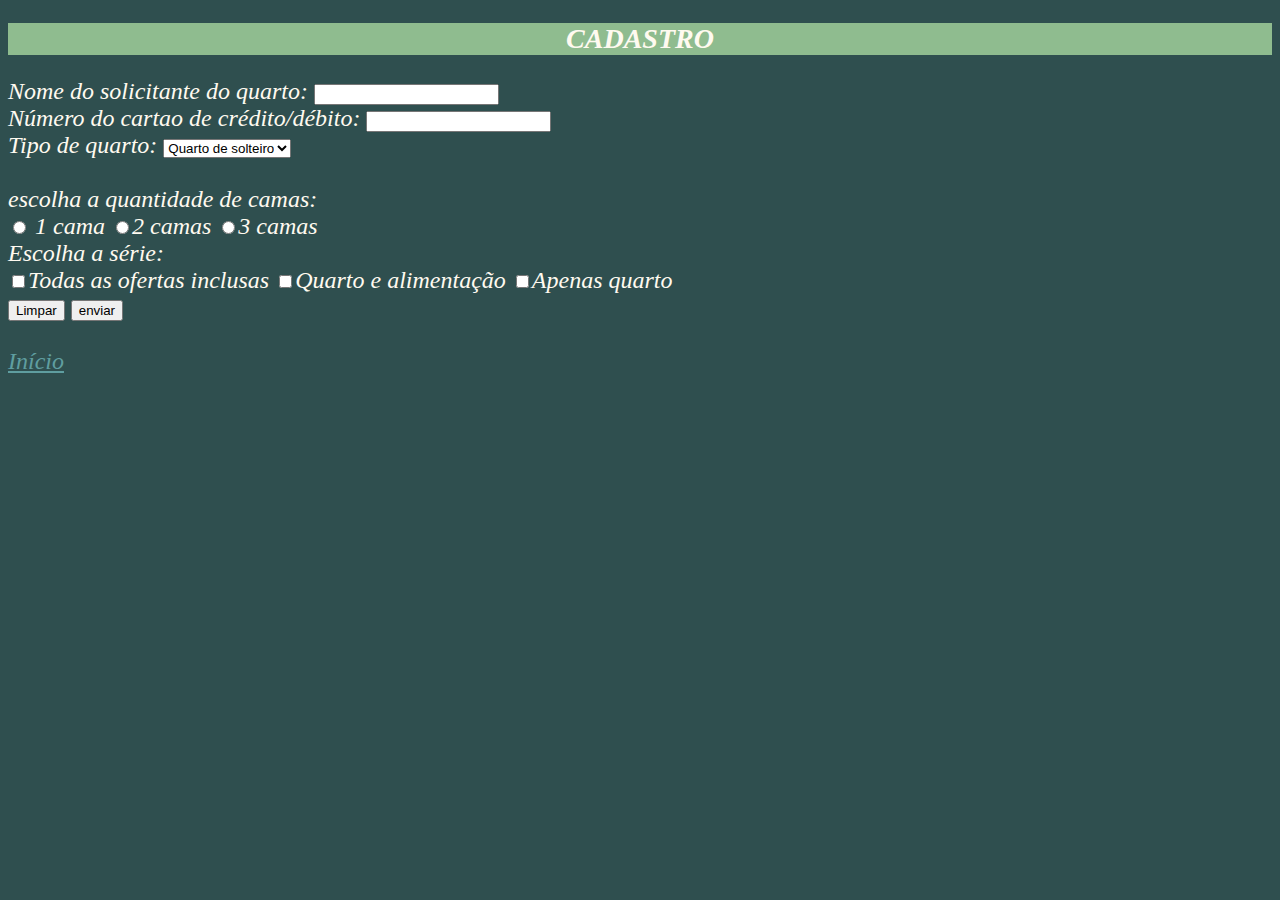
<file: cadastro.html>
<!DOCTYPE html>
<html>
<head>
    <link rel="stylesheet" type="text/css" href="index.css"/>
    <title>CADASTRO</title>
</head>
<body>
	<CENTER> <h2> CADASTRO</h2> </CENTER>
Nome do solicitante do quarto: <input> <br>
Número do cartao de crédito/débito: <input type="cartao"> <br>
Tipo de quarto: <select>
<option>Quarto de solteiro</option>
<option>Quarto Clássico</option>
<option>Quarto superior</option>
<option>Quarto Deluxe</option>
<option>Suíte Júnior</option>
<option> Suíte</option>
</select>
<br>
<br>escolha a quantidade de camas:</br>
<input type="radio"> 1 cama</input> <input type="radio">2 camas</input> <input type="radio">3 camas</input>
<br>Escolha a série:</br>
<input type="checkbox">Todas as ofertas inclusas</input> <input type="checkbox">Quarto e alimentação<nput> <input type="checkbox">Apenas quarto</input>
<br><button type="Limpar">Limpar</button> <button>enviar</button></br>
<br> <a href="/home/yanne/Documentos/plano b/site.html/index.html"> Início </a></br>
</body>

</html>
</file>
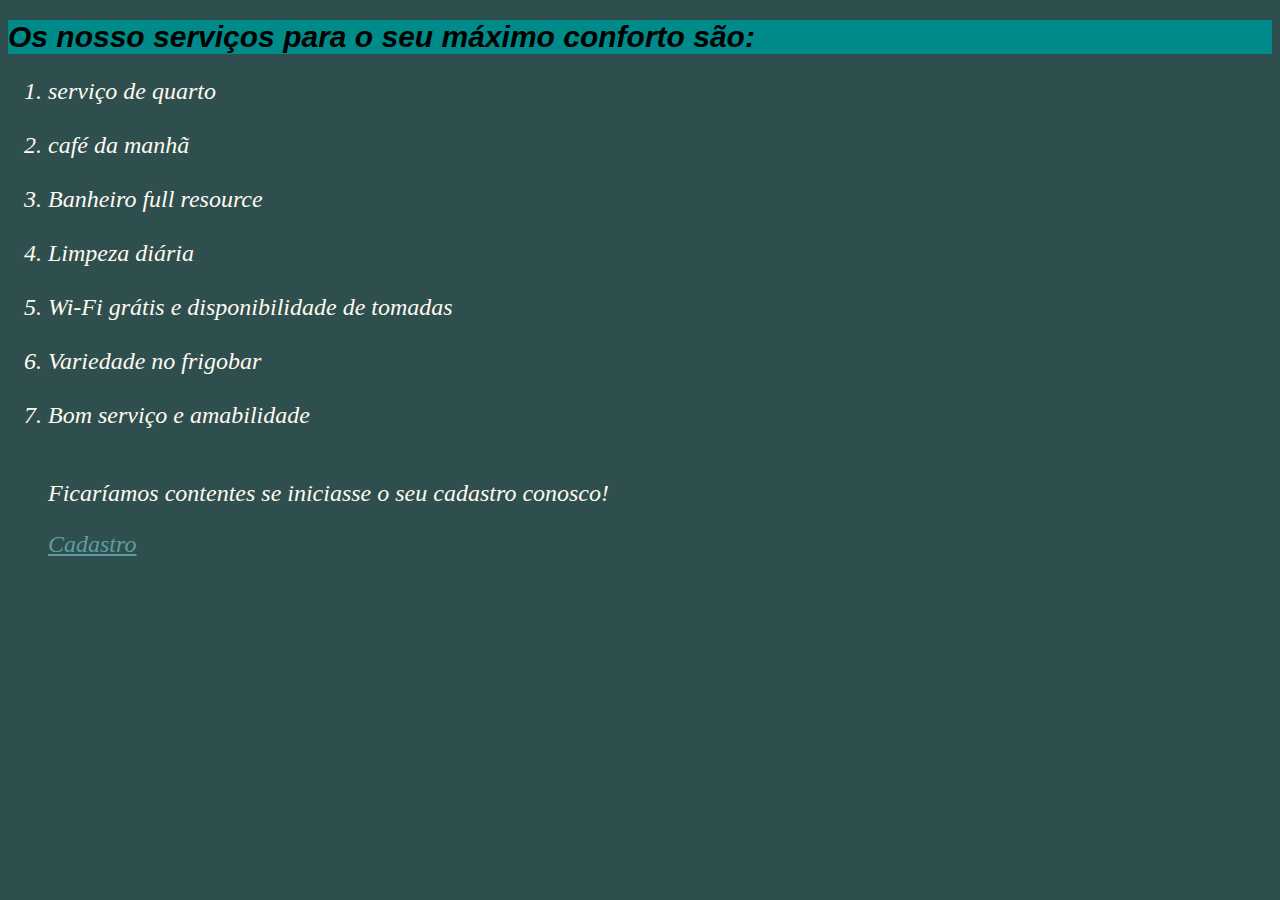
<file: servicos.html>
<!DOCTYPE HTML>
<html>
<head>
	<link rel="stylesheet" type="text/css" href="index.css"/>
	<style>
		h1{
			color: black;
			font-family: 'Gill Sans', 'Gill Sans MT', Calibri, 'Trebuchet MS', sans-serif;
			font-style: italic;
			font-size: 30px;
		
		}
	</style>
	<title></title>
</head>
<body>	
	<h1> Os nosso serviços para o seu máximo conforto são:</h1>
<ol>
	<li>serviço de quarto</li> <br>
	<li>café da manhã</li> <br>
	<li>Banheiro full resource</li> <br>
	<li>Limpeza diária</li> <br>
	<li>Wi-Fi grátis e disponibilidade de tomadas</li> <br>
	<li>Variedade no frigobar</li> <br>
	<li>Bom serviço e amabilidade</li><br>
	<p>Ficaríamos contentes se iniciasse o seu cadastro conosco!</p>
	<a href="/home/yanne/Documentos/plano b/site.html/index.html"> Cadastro</a> 
	
</ol>
</p>
</div>

</body></html>
</file>
<file: index.css>
body{
    font-size: 24px;
    font-style: italic;
    color:floralwhite ;
    background-color: darkslategrey;
    
}
title{
    font-size: 30px;
    font-style: initial;
    color: darkgrey;
    background-color: darkcyan;
}
h1{
    font-size: 30px;
    font-style: initial;
    color: darkgrey;
    background-color: darkcyan;
}
h2{
    font-size: 28px;
    font-style: oblique;
    color: floralwhite;
    background-color: darkseagreen;
    
}
h4{font-size: 30px;
    font-style: initial;
    color: darkgrey;
    background-color: darkcyan;

}
a{
    color: cadetblue;
}
</file>
